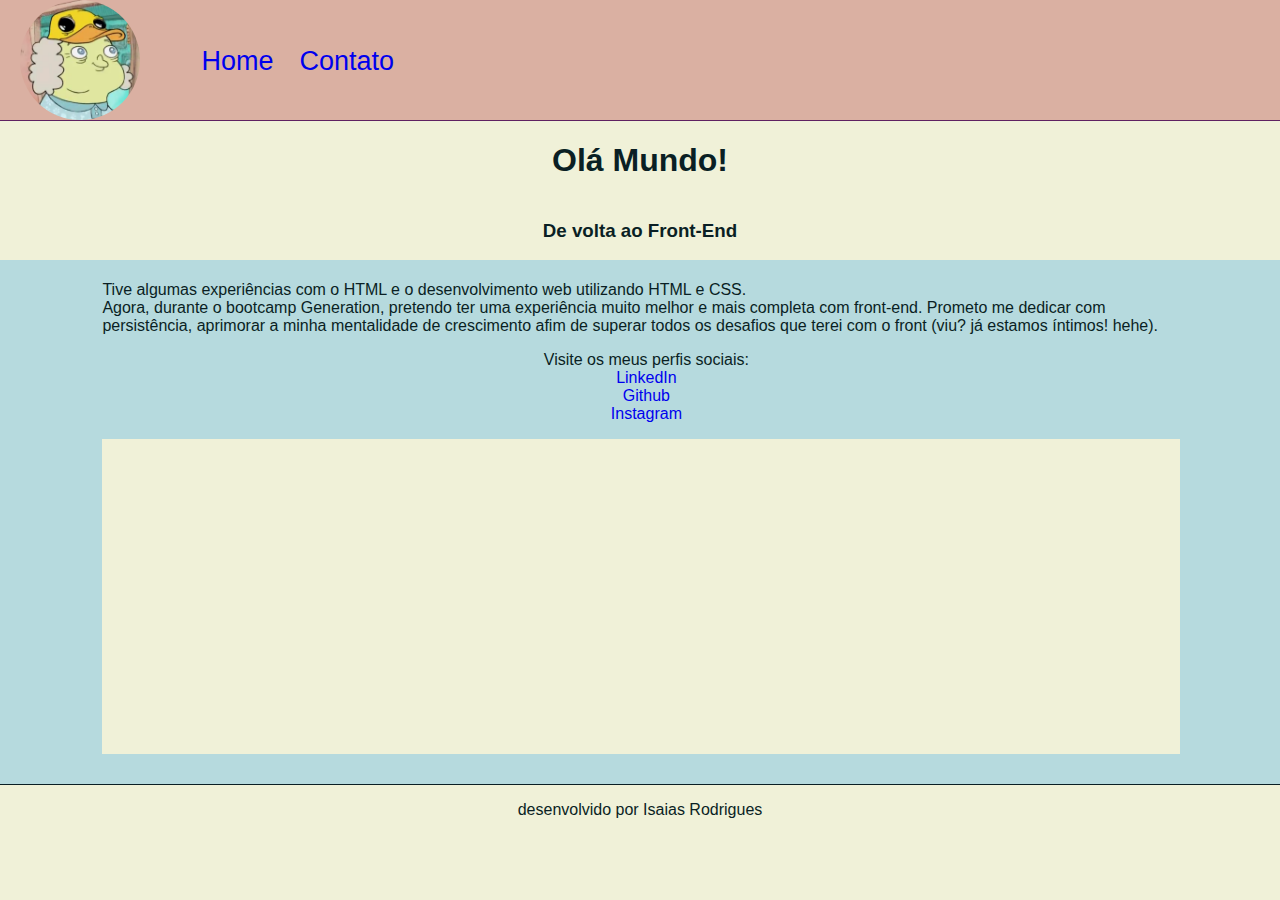
<file: index.html>
<!DOCTYPE html>
<html lang="pt-br">
<head>
    <meta charset="UTF-8">
    <meta http-equiv="X-UA-Compatible" content="IE=edge">
    <meta name="viewport" content="width=device-width, initial-scale=1.0">
    <link rel="stylesheet" href="style.css">
    <title>Home - Primeira Página</title>
</head>

<body>

    <nav>
        <div class="content-nav">
            <img src="/assets/img/vovojuju.png" class="vovo">
            <ul>
                <li><a href="index.html"><spam class="click-icon">•</spam>Home</a></li>
                <li><a href="contato.html"><spam class="click-icon">•</spam>Contato</a></li>
            </ul>

        </div>
    </nav>
    <div class="titulo">
        <h1>Olá Mundo!</h1>
        <h3>De volta ao Front-End</h3>
    </div>



    <div class="container">
        <div class="center">
            <p>
                Tive algumas experiências com o HTML e o
                desenvolvimento web utilizando HTML e CSS.<br>
                Agora, durante o bootcamp Generation, pretendo
                ter uma experiência muito melhor e mais completa
                com front-end. Prometo me dedicar com persistência,
                aprimorar a minha mentalidade de crescimento afim
                de superar todos os desafios que terei com
                o front (viu? já estamos íntimos! hehe).
            </p>
            <p class="text-center">
                Visite os meus perfis sociais:<br>
                <a href="http://linkedin.com/in/isaiasz">LinkedIn</a><br>
                <a href="http://github.com/isaiaszanoni">Github</a><br>
                <a href="https://instagram.com/isaiaszanoni/">Instagram</a><br>
            </p>
        </div>
            <div class="video">
                <iframe width="560" height="315" src="https://www.youtube.com/embed/om3pH7TszAU" title="YouTube video player" frameborder="0" allow="accelerometer; autoplay; clipboard-write; encrypted-media; gyroscope; picture-in-picture" allowfullscreen></iframe></div>
    </div>
   
    <footer></footer>

        <div class="developer-sign">
                desenvolvido por Isaias Rodrigues               
        </div>
    </footer>
</body>
</html>
</file>
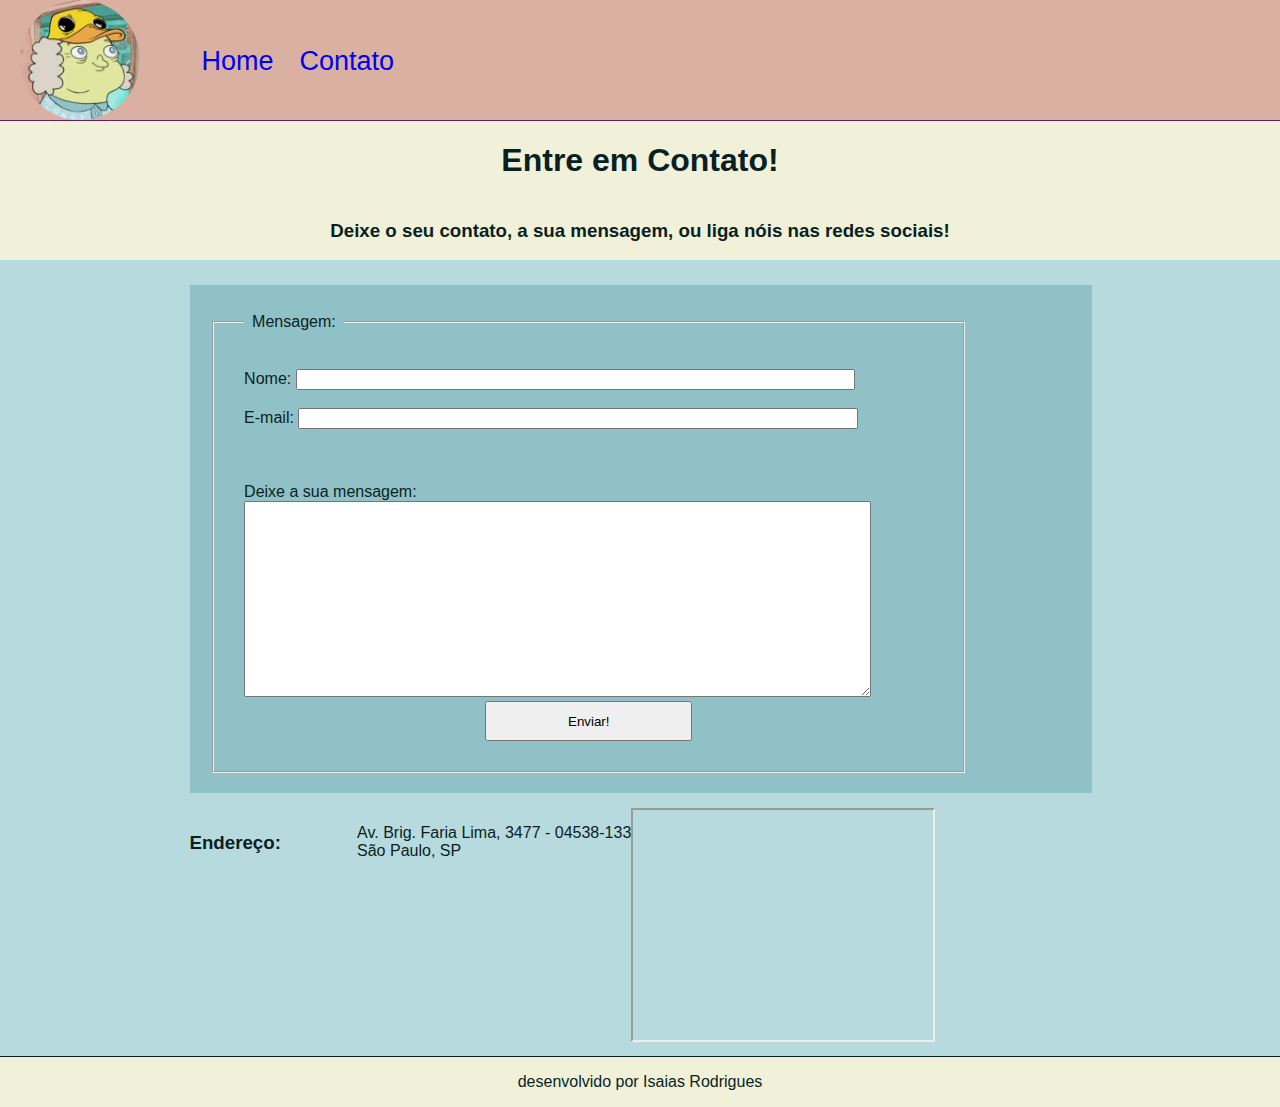
<file: contato.html>
<!DOCTYPE html>
<html lang="pt-br">
<head>
    <meta charset="UTF-8">
    <meta http-equiv="X-UA-Compatible" content="IE=edge">
    <meta name="viewport" content="width=device-width, initial-scale=1.0">
    <link rel="stylesheet" href="style.css">
    <title>Contato - Primeira Página</title>
</head>

<body>

    <nav>
        <div class="content-nav">
            <img src="/assets/img/vovojuju.png" class="vovo">
            <ul>
                <li><a href="index.html"><spam class="click-icon">•</spam>Home</a></li>
                <li><a href="contato.html"><spam class="click-icon">•</spam>Contato</a></li>
            </ul>

        </div>
    </nav>

    <div class="titulo">
        <h1>Entre em Contato!</h1>
        <h3>Deixe o seu contato, a sua mensagem, ou liga nóis nas redes sociais!</h3>
    </div>
    
    <div class="container">
        <div class="msg-form">
            <form>
                <fieldset>
                    <legend>Mensagem:</legend>
                    <label for="name">Nome:</label>
                    <input type="text" id="nome" onkeyup='validaNome()'>
                    <div id="txtNome"></div>
                    <br>
                    <label for="email">E-mail:</label>
                    <input type="text" id="email" onkeyup='validaEmail()'>
                    <div id="txtEmail"></div>
                    <br>
                    <br>
                    <br>
                    
                    <label for="Sua mensagem">
                        Deixe a sua mensagem: 
                        
                    </label>
                    
                    <textarea name="assunto" id="assunto" cols="40" rows="10" onkeyup="validaAssunto()"></textarea>
                    <div id="txtAssunto"></div>

                    <button class="center" onclick="enviar()">Enviar!</button>
                </fieldset>
            </form>
        </div>
    </div>

    <div class="container">
        
        <div class="center container">
            <h3>Endereço:</h3>
        </div>
        <p>
            Av. Brig. Faria Lima, 3477 - 04538-133<br>São Paulo, SP
        </p>
        <div class="mapa">
            <iframe id="mapa" onmousemove="mapaZoom()" onmouseout="mapaNormal()"
            src="https://www.google.com/maps/embed?pb=!1m18!1m12!1m3!1d14625.95447666929!2d-46.69090663022459!3d-23.5868031!2m3!1f0!2f0!3f0!3m2!1i1024!2i768!4f13.1!3m3!1m2!1s0x94ce5744e0ebff5b%3A0x769bf4a32f914782!2sGoogle%20S%C3%A3o%20Paulo!5e0!3m2!1spt-BR!2sbr!4v1631811932962!5m2!1spt-BR!2sbr" 
             allowfullscreen="" loading="lazy" width="300px" height="230px"></iframe>
        </div>
    </div>
    <footer>

        <div class="developer-sign">
            <p>
                desenvolvido por Isaias Rodrigues
            </p>    
        </div>
    </footer>

    <script src="script.js"></script>
</body>
</html>
</file>
<file: style.css>
body {
    border: 0px;
    padding: 0px;
    margin: 0px;
    color: #0a1f24;
    background-color: #f0f1d8;
    font-family: 'Franklin Gothic Medium', 'Arial Narrow', Arial, sans-serif;
}

.content-nav {
    height: auto;
    background-color: #DAB0A2;
    border-bottom: 1px solid rgb(95, 33, 97);
    display: flex;
    height: auto;
    width: inherit;
    
}

.content-nav li{
    display: inline-block;
    margin-top: 30px;
    margin-left: 12px;
}

.content-nav li a{
    padding: 10px;
    font-size: 27px;
    display: contents;
    text-align: center;
}

.content-nav li a:hover {
    color: #0a1f24;
}

.content-nav li a:active {
    color: #F2A74B;
}

.click-icon{
    display: inline-flex;
    font-size: 27px;
    opacity: 0;
    
}

.click-icon:active {
    display: inline-flex;
    font-size: 27px;
    opacity: 1;
}

.vovo {
    border-radius: 50%;
    margin-left: 20px;
    width: 120px;
    height: 120px;
}

h1, h3 {
    font-family: 'Courier New', Courier, monospace"
}

.titulo {
    display: flex;
    flex-flow: column;
    text-align: center;
}

ul {
    list-style-type: none;
}

a {
    text-decoration: none;
}

.social-links {

}

.center {
    justify-content: center;
}

.text-center {
    text-align: center;
}

.container {
    padding: 5px 7% 10px 8%;
    display: flex;
    flex-flow: row wrap;
    justify-content: start;
    background-color: #B6DADE;
}

.video {
    background-color: #f0f1d8;
    height: auto;
    width: 99%;
    display: flex;
    justify-content: center;
    align-content: center;
    margin-bottom: 20px;
}

.video iframe {
    display: flex;
    width: 100%;
}

/* Contato */
.msg-form {
    display: flex;
    justify-content: center;
    align-content: center;
    flex-flow: wrap;
    align-content: flex-start;
    width: 99%;
}

.msg-form form{
    display: block;
    background-color: #90C1C7;
    width: 80%;
    padding: 20px;
    margin-top: 20px;
}

.msg-form form input {
    width: 80%;
}

.msg-form form textarea {
    width: 90%;
    height: 190px;
}

.msg-form fieldset {
    padding: 30px;
    width: 80%;
}

.msg-form legend {
    padding: 8px;
}

.msg-form button {
    display: block;
    margin: auto;
    width: 30%;
    height: 40px;
}

.developer-sign {
    display: flex;
    height: 50px;
    border-top: 1px solid #0a1f24;
    align-items: center;
    justify-content: center;
    background-color: #f0f1d8;
    color: color #0a1f24;
}
</file>
